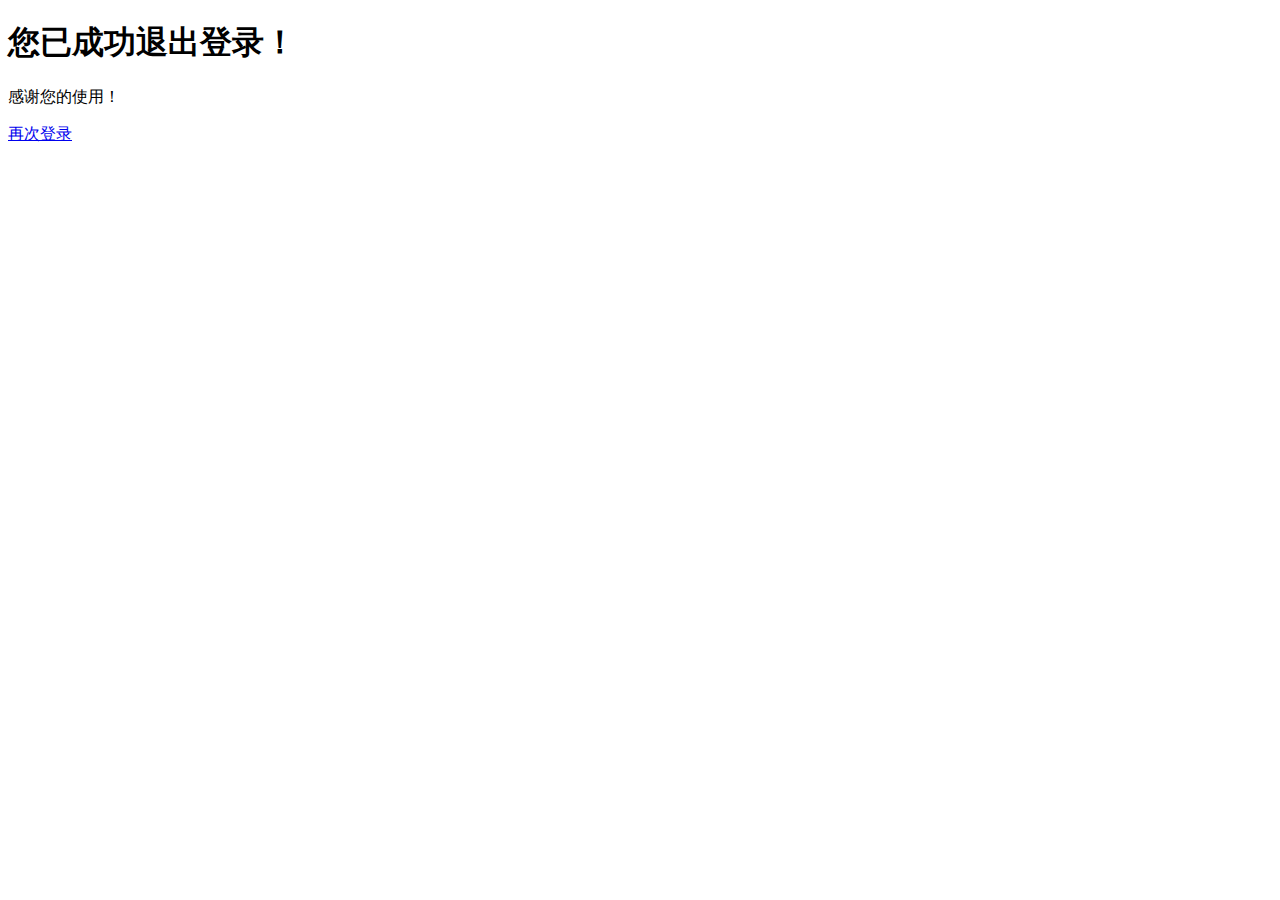
<file: article/templates/article/logout.html>
<!DOCTYPE html>
<html lang="en">
<head>
    <meta charset="UTF-8">
    <title>Title</title>
</head>
<body>
<div id="content" class="colM">

        <h1>您已成功退出登录！</h1>


<p>感谢您的使用！</p>

<p><a href="/login">再次登录</a></p>

        <br class="clear">
    </div>
</body>
</html>
</file>
